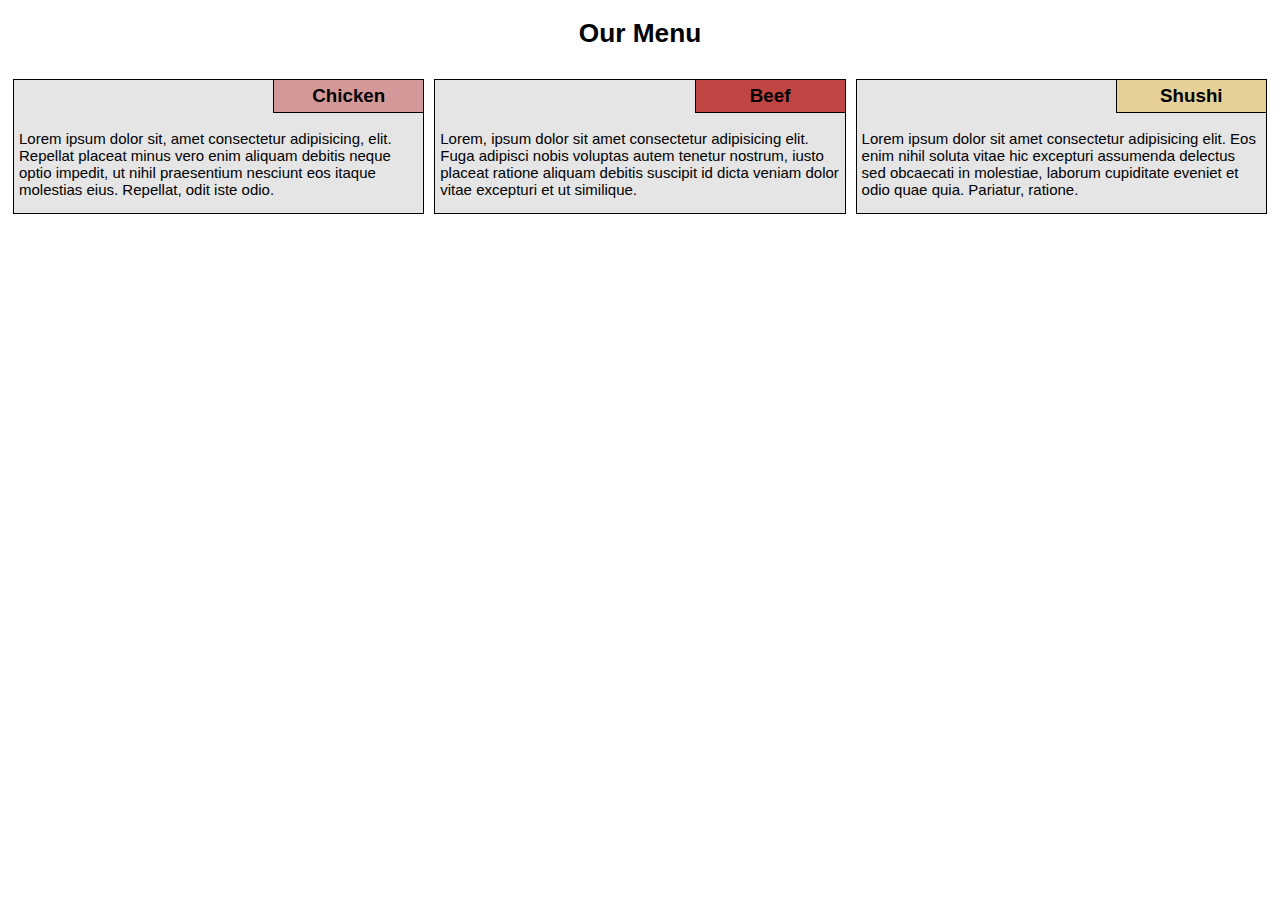
<file: mod2_solution/index.html>
<!DOCTYPE html>
<html lang="en">
<head>
	<meta charset="UTF-8">
	<meta name="viewport" content="width=device-width, initial-scale=1.0">
	<link rel="stylesheet" type="text/css" href="css/style.css">
	<title>Assignment Solution for Module 2</title>
</head>
<body>
<h1>Our Menu</h1>
<div id="main">
	<div class="item" id="chicken">
		<div class="inside">
			<div class="item-name">
				<h2>Chicken</h2>
			</div>
			<p>Lorem ipsum dolor sit, amet consectetur adipisicing, elit. Repellat placeat minus vero enim aliquam debitis neque optio impedit, ut nihil praesentium nesciunt eos itaque molestias eius. Repellat, odit iste odio.</p>
		</div>
	</div>

	<div class="item" id="beef">
		<div class="inside">
			<div class="item-name">
				<h2>Beef</h2>
			</div>
			<p>Lorem, ipsum dolor sit amet consectetur adipisicing elit. Fuga adipisci nobis voluptas autem tenetur nostrum, iusto placeat ratione aliquam debitis suscipit id dicta veniam dolor vitae excepturi et ut similique.</p>
		</div>
	</div>

	<div class="item" id="shushi">
		<div class="inside">
			<div class="item-name">
				<h2>Shushi</h2>
			</div>
			<p>Lorem ipsum dolor sit amet consectetur adipisicing elit. Eos enim nihil soluta vitae hic excepturi assumenda delectus sed obcaecati in molestiae, laborum cupiditate eveniet et odio quae quia. Pariatur, ratione.</p>
		</div>
	</div>
	
</div>	
</body>
</html>
</file>
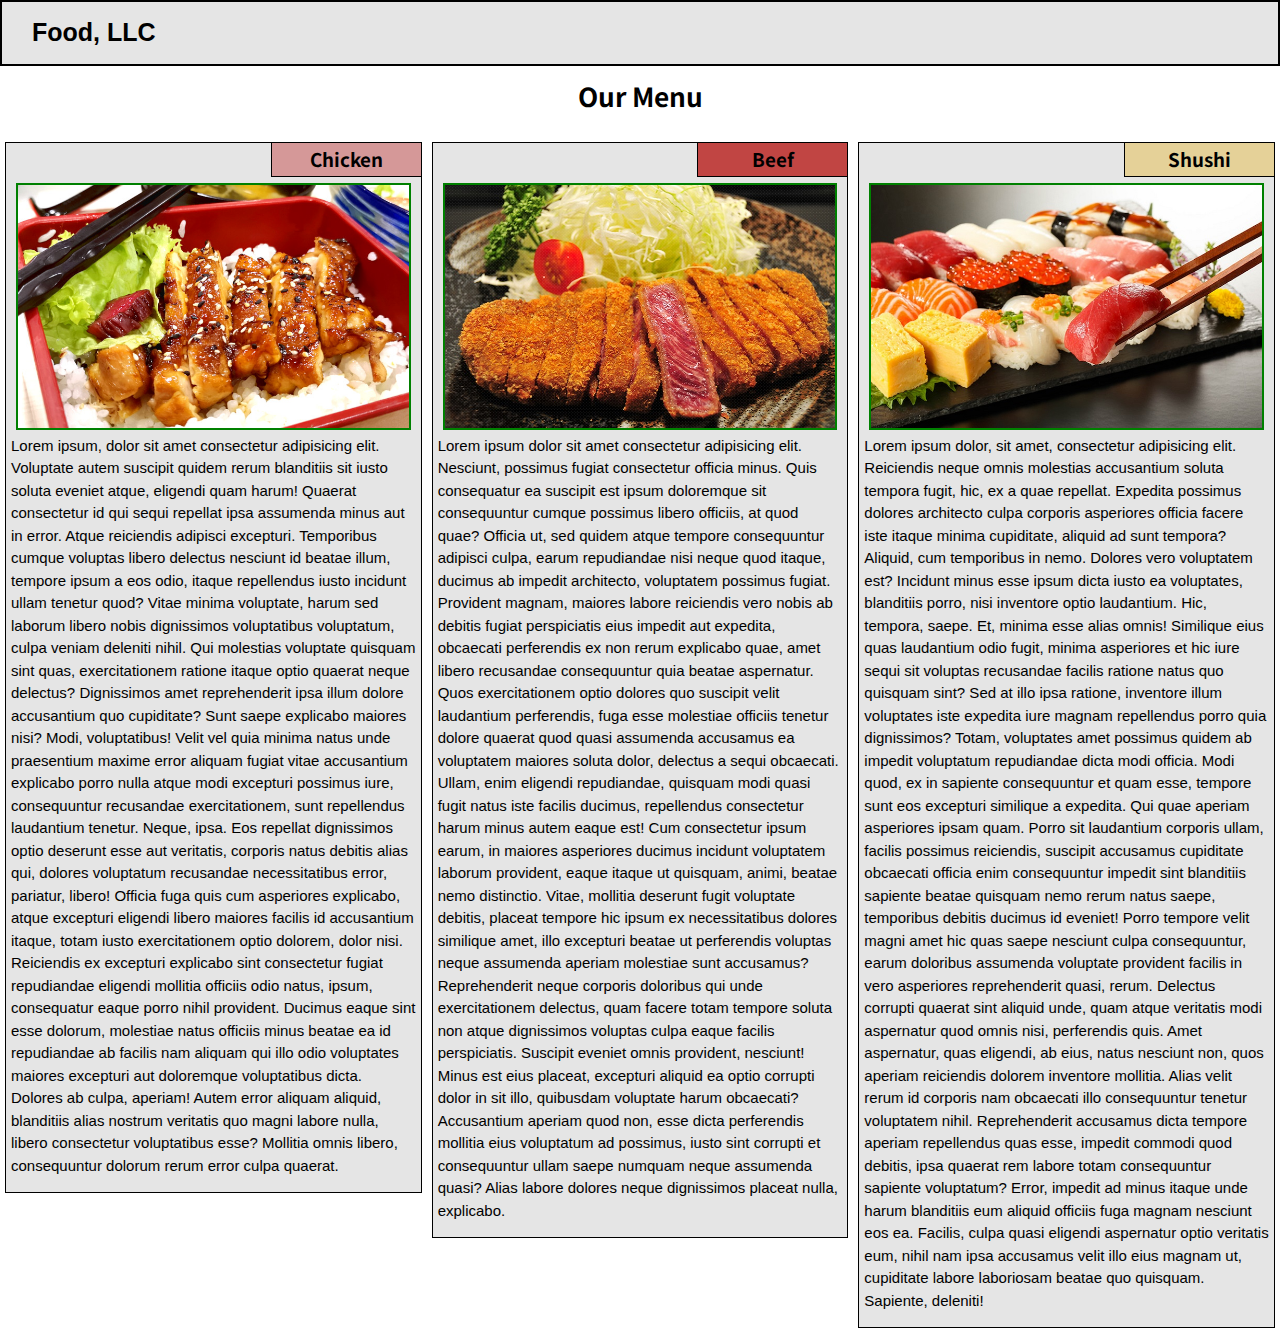
<file: mod3_solution/index.html>
<!DOCTYPE html>
<html lang="en">
<head>
	<meta charset="UTF-8">
	<meta name="viewport" content="width=device-width, initial-scale=1.0">
	<link rel="preconnect" href="https://fonts.gstatic.com">
	<link href="https://fonts.googleapis.com/css2?family=Noto+Sans+JP:wght@500&display=swap" rel="stylesheet">
	<link rel="stylesheet" href="css/bootstrap.min.css">
	<link rel="stylesheet" type="text/css" href="css/style.css">
	<title>Assignment Solution for Module 3</title>
</head>
<body>
	<header>
		<nav id="header-nav" class="navbar navbar-light">
			<div class="container-fluid">
				<div class="navbar-brand" id="top">
					<span>Food, LLC</span>
				</div>
				<button class="navbar-toggler d-md-none" type="button" data-toggle="collapse" data-target="#navbarSupportedContent" aria-controls="navbarSupportedContent" aria-expanded="false" aria-label="Toggle navigation">
        			<span class="sr-only">Toggle navigation</span>
        			<span class="navbar-toggler-icon"></span>
      			</button>
				
				<div class="collapse navbar-collapse d-md-none" id="navbarSupportedContent">
           			<ul id="nav-list" class="navbar-nav mr-auto">
            			<li class="nav-item active">
              				<a href="#chicken">Chicken</a>
              			</li>	
              			<li class="nav-item">
              				<a href="#beef">Beef</a>
              			</li>
              			<li class="nav-item">
              				<a href="#shushi">Shushi</a>
              			</li>
              		</ul>
              	</div>
			</div>
			
		</nav>
	</header>
	<h1>Our Menu</h1>
	<div class="container-fluid">
		<div class="row clearfix" id="main">
			<div class="item col-lg-4 col-md-6 col-sm-12 col-xs-12 float-lg-left float-md-left" id="chicken">
				<div class="inside">
					<div class="item-name">
						<h2>Chicken</h2>
					</div>
					<div class="food-image">
						<img src="images/chicken.jpg" alt="Chicken">
					</div>
					<p>
						Lorem ipsum, dolor sit amet consectetur adipisicing elit. Voluptate autem suscipit quidem rerum blanditiis sit iusto soluta eveniet atque, eligendi quam harum! Quaerat consectetur id qui sequi repellat ipsa assumenda minus aut in error. Atque reiciendis adipisci excepturi. Temporibus cumque voluptas libero delectus nesciunt id beatae illum, tempore ipsum a eos odio, itaque repellendus iusto incidunt ullam tenetur quod? Vitae minima voluptate, harum sed laborum libero nobis dignissimos voluptatibus voluptatum, culpa veniam deleniti nihil. Qui molestias voluptate quisquam sint quas, exercitationem ratione itaque optio quaerat neque delectus? Dignissimos amet reprehenderit ipsa illum dolore accusantium quo cupiditate? Sunt saepe explicabo maiores nisi? Modi, voluptatibus! Velit vel quia minima natus unde praesentium maxime error aliquam fugiat vitae accusantium explicabo porro nulla atque modi excepturi possimus iure, consequuntur recusandae exercitationem, sunt repellendus laudantium tenetur. Neque, ipsa. Eos repellat dignissimos optio deserunt esse aut veritatis, corporis natus debitis alias qui, dolores voluptatum recusandae necessitatibus error, pariatur, libero! Officia fuga quis cum asperiores explicabo, atque excepturi eligendi libero maiores facilis id accusantium itaque, totam iusto exercitationem optio dolorem, dolor nisi. Reiciendis ex excepturi explicabo sint consectetur fugiat repudiandae eligendi mollitia officiis odio natus, ipsum, consequatur eaque porro nihil provident. Ducimus eaque sint esse dolorum, molestiae natus officiis minus beatae ea id repudiandae ab facilis nam aliquam qui illo odio voluptates maiores excepturi aut doloremque voluptatibus dicta. Dolores ab culpa, aperiam! Autem error aliquam aliquid, blanditiis alias nostrum veritatis quo magni labore nulla, libero consectetur voluptatibus esse? Mollitia omnis libero, consequuntur dolorum rerum error culpa quaerat.
					</p>
					<a href="#top" class="d-md-none">Back to Top</a>
				</div>
			</div>

			<div class="item col-lg-4 col-md-6 col-sm-12 col-xs-12 float-lg-left float-md-left" id="beef">
				<div class="inside">
					<div class="item-name">
						<h2>Beef</h2>
					</div>
					<div class="food-image">
						<img src="images/beef.jpg" alt="Beef">
					</div>
					<p>
						Lorem ipsum dolor sit amet consectetur adipisicing elit. Nesciunt, possimus fugiat consectetur officia minus. Quis consequatur ea suscipit est ipsum doloremque sit consequuntur cumque possimus libero officiis, at quod quae? Officia ut, sed quidem atque tempore consequuntur adipisci culpa, earum repudiandae nisi neque quod itaque, ducimus ab impedit architecto, voluptatem possimus fugiat. Provident magnam, maiores labore reiciendis vero nobis ab debitis fugiat perspiciatis eius impedit aut expedita, obcaecati perferendis ex non rerum explicabo quae, amet libero recusandae consequuntur quia beatae aspernatur. Quos exercitationem optio dolores quo suscipit velit laudantium perferendis, fuga esse molestiae officiis tenetur dolore quaerat quod quasi assumenda accusamus ea voluptatem maiores soluta dolor, delectus a sequi obcaecati. Ullam, enim eligendi repudiandae, quisquam modi quasi fugit natus iste facilis ducimus, repellendus consectetur harum minus autem eaque est! Cum consectetur ipsum earum, in maiores asperiores ducimus incidunt voluptatem laborum provident, eaque itaque ut quisquam, animi, beatae nemo distinctio. Vitae, mollitia deserunt fugit voluptate debitis, placeat tempore hic ipsum ex necessitatibus dolores similique amet, illo excepturi beatae ut perferendis voluptas neque assumenda aperiam molestiae sunt accusamus? Reprehenderit neque corporis doloribus qui unde exercitationem delectus, quam facere totam tempore soluta non atque dignissimos voluptas culpa eaque facilis perspiciatis. Suscipit eveniet omnis provident, nesciunt! Minus est eius placeat, excepturi aliquid ea optio corrupti dolor in sit illo, quibusdam voluptate harum obcaecati? Accusantium aperiam quod non, esse dicta perferendis mollitia eius voluptatum ad possimus, iusto sint corrupti et consequuntur ullam saepe numquam neque assumenda quasi? Alias labore dolores neque dignissimos placeat nulla, explicabo.
					</p>
					<a href="#top" class="d-md-none">Back to Top</a>
				</div>
			</div>

			<div class="item col-lg-4 col-md-12 col-sm-12 col-xs-12 float-lg-left " id="shushi">
				<div class="inside">
					<div class="item-name">
						<h2>Shushi</h2>
					</div>
					<div class="food-image">
						<img src="images/shushi.jpg" alt="Shushi">
					</div>
					<p>
						Lorem ipsum dolor, sit amet, consectetur adipisicing elit. Reiciendis neque omnis molestias accusantium soluta tempora fugit, hic, ex a quae repellat. Expedita possimus dolores architecto culpa corporis asperiores officia facere iste itaque minima cupiditate, aliquid ad sunt tempora? Aliquid, cum temporibus in nemo. Dolores vero voluptatem est? Incidunt minus esse ipsum dicta iusto ea voluptates, blanditiis porro, nisi inventore optio laudantium. Hic, tempora, saepe. Et, minima esse alias omnis! Similique eius quas laudantium odio fugit, minima asperiores et hic iure sequi sit voluptas recusandae facilis ratione natus quo quisquam sint? Sed at illo ipsa ratione, inventore illum voluptates iste expedita iure magnam repellendus porro quia dignissimos? Totam, voluptates amet possimus quidem ab impedit voluptatum repudiandae dicta modi officia. Modi quod, ex in sapiente consequuntur et quam esse, tempore sunt eos excepturi similique a expedita. Qui quae aperiam asperiores ipsam quam. Porro sit laudantium corporis ullam, facilis possimus reiciendis, suscipit accusamus cupiditate obcaecati officia enim consequuntur impedit sint blanditiis sapiente beatae quisquam nemo rerum natus saepe, temporibus debitis ducimus id eveniet! Porro tempore velit magni amet hic quas saepe nesciunt culpa consequuntur, earum doloribus assumenda voluptate provident facilis in vero asperiores reprehenderit quasi, rerum. Delectus corrupti quaerat sint aliquid unde, quam atque veritatis modi aspernatur quod omnis nisi, perferendis quis. Amet aspernatur, quas eligendi, ab eius, natus nesciunt non, quos aperiam reiciendis dolorem inventore mollitia. Alias velit rerum id corporis nam obcaecati illo consequuntur tenetur voluptatem nihil. Reprehenderit accusamus dicta tempore aperiam repellendus quas esse, impedit commodi quod debitis, ipsa quaerat rem labore totam consequuntur sapiente voluptatum? Error, impedit ad minus itaque unde harum blanditiis eum aliquid officiis fuga magnam nesciunt eos ea. Facilis, culpa quasi eligendi aspernatur optio veritatis eum, nihil nam ipsa accusamus velit illo eius magnam ut, cupiditate labore laboriosam beatae quo quisquam. Sapiente, deleniti!
					</p>
					<a href="#top" class="d-md-none">Back to Top</a>
				</div>
			</div>
		</div>
	</div>
	<script src="js/jquery-3.5.1.js"></script>
	<script src="js/bootstrap.bundle.min.js"></script>
</body>
</html>
</file>
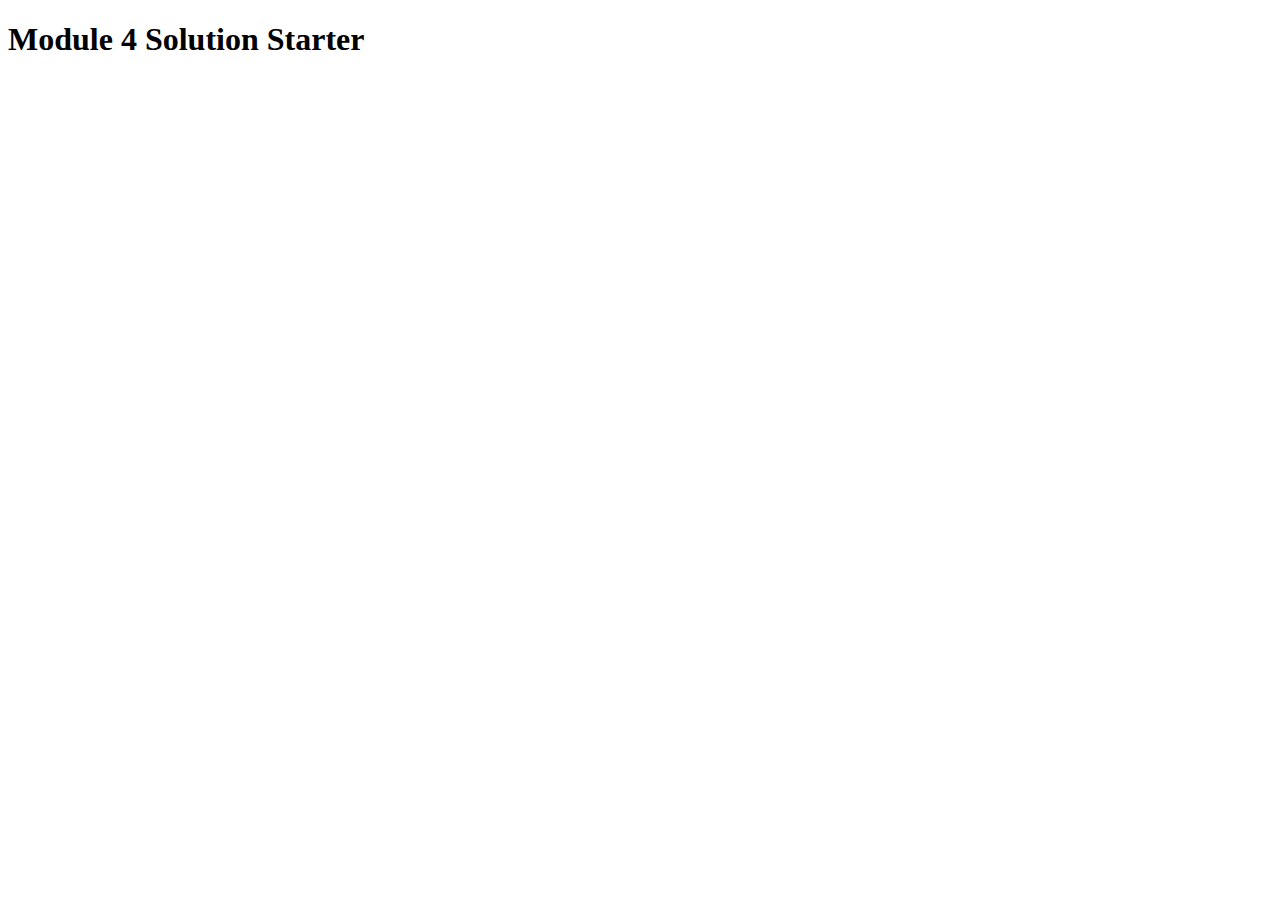
<file: mod4_solution/index.html>
<!DOCTYPE html>
<html>
<head>
  <meta charset="utf-8">
  <title>Module 4 Solution Starter</title>
  <script>
    var names = []; // DO NOT REMOVE
  </script>
  <script src="SpeakHello.js"></script>
  <script src="SpeakGoodBye.js"></script>
  <script src="script.js"></script>
</head>
<body>
  <h1>Module 4 Solution Starter</h1>
</body>
</html>
</file>
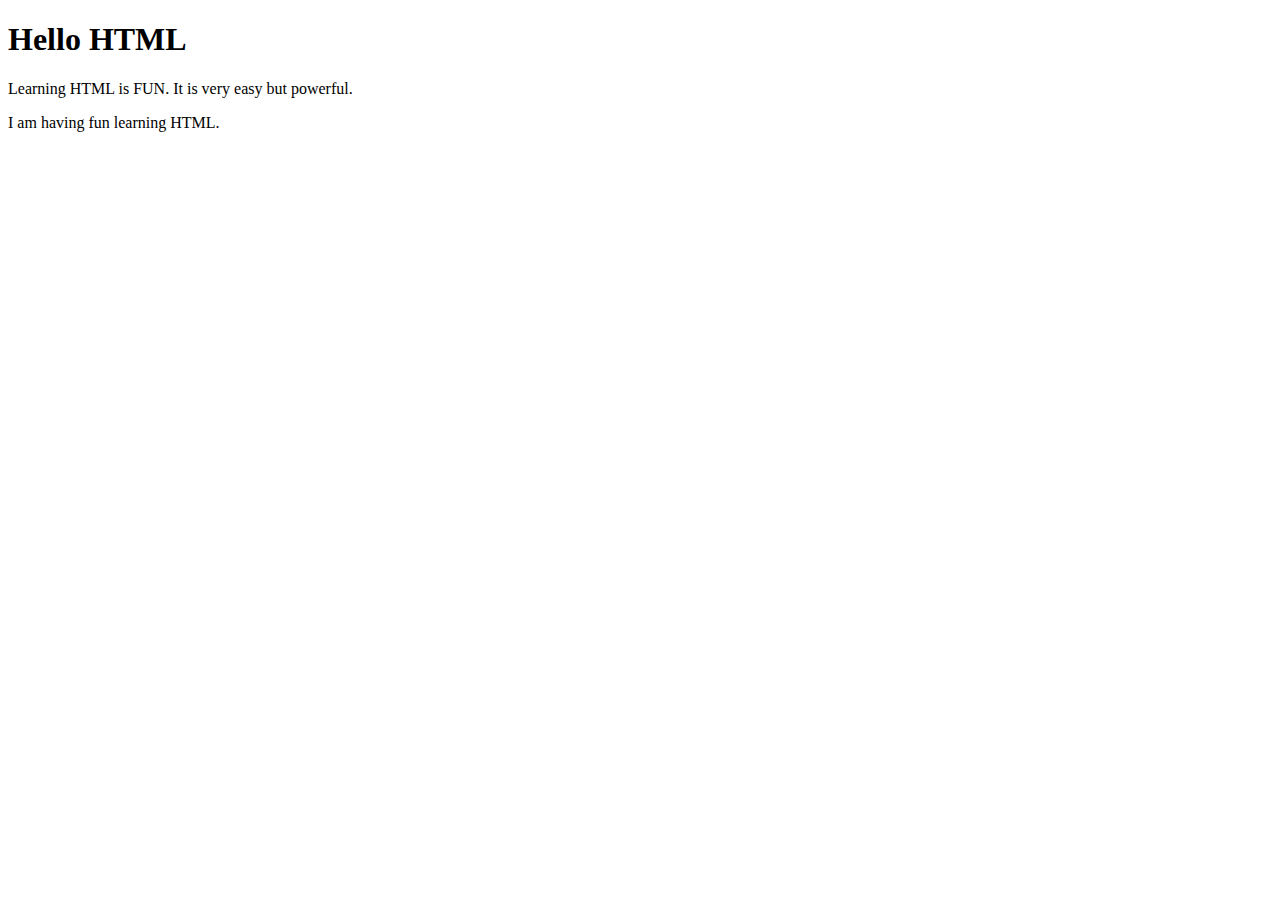
<file: site/index.html>
<!DOCTYPE html>
<html>
<head>
	<title>Hello HTML</title>
</head>
<body>
<h1>Hello HTML</h1>
<p>Learning HTML is FUN. It is very easy but powerful.</p>

<p>I am having fun learning HTML.</p>

</body>
</html>
</file>
<file: mod2_solution/css/style.css>
* {
  box-sizing: border-box;
  font-family: 'Helvetica Neue', Helvetica, Arial, sans-serif;
  font-size: 15px;
}

.main {
	width: 100%;
}
h1 {
	text-align: center;
	font-size: 1.75em;
	margin-bottom: 25px;
}

h2 {
	text-align: center;
	font-size: 1.25em;
	padding: 5px;
	margin: 0px;
}

.item {
	padding: 5px;
}
.inside {
	border: 1px solid black;
	position: relative;
	padding-top: 35px;
	padding-left: 5px;
	padding-right: 5px;
	background: #E5E5E5;
}

.item-name {
	border-left: 1px solid black;
	border-bottom: 1px solid black;
	position: absolute;
	top: 0px;
	right: 0px;
	width: 150px;
}

#chicken > div > div {
	background: #D59898;
}

#beef > div > div{
	background: #C14543;
}

#shushi > div > div{
	background: #E5D198;
}

/********** Large devices only **********/
@media (min-width: 992px) {
	.item{
		width: 33.33%;
		float: left;
	}
}

/********** Medium devices only **********/
@media (min-width: 768px) and (max-width: 991px) {
	#chicken, #beef {
		width: 50%;
		float: left;

	}

	#shushi {
		width: 100%;
		clear: both;

	}
}
</file>
<file: mod3_solution/css/style.css>
* {
  box-sizing: border-box;
  font-family: 'Helvetica Neue', Helvetica, Arial, sans-serif;
  font-size: 15px;
  color: black;
}

#header-nav {
	background: #E5E5E5;
	border: solid 2px black;
	border-radius: 0;
}

.navbar-brand>span {
	font-size: 25px;
	font-weight: bold;
}

#nav-list {
  margin-top: 10px;
}

#nav-list>li{
  margin: 5px 0;
  text-align: center;
}

#nav-list>li>a {
  font-size: 1.1em;
  font-weight: bold;
  color: #5d0a71;
  display: block;
  text-decoration: none;
}
#nav-list>li>a:hover {
  background: #2c261a;
  color: #fef2db;
  padding:3px 0;
  text-decoration: none;
}

.navbar-light button.navbar-toggler {
  border: 2px solid #5d0a71;
}

button.navbar-toggler {
  clear: both;
 }

.main {
	width: 100%;
}

h1 {
	text-align: center;
	font-size: 1.75em;
	font-weight: bold;
	font-family: 'Noto Sans JP', sans-serif;
	margin-top: 15px;
	margin-bottom: 25px;
}

h2 {
	text-align: center;
	font-size: 1.25em;
	font-weight: bold;
	font-family: 'Noto Sans JP', sans-serif;
	padding: 5px;
	margin: 0px;
}

.item {
	padding: 5px;
}
.inside {
	border: 1px solid black;
	position: relative;
	padding-top: 35px;
	padding-left: 5px;
	padding-right: 5px;
	background: #E5E5E5;
}

.item-name {
	border-left: 1px solid black;
	border-bottom: 1px solid black;
	position: absolute;
	top: 0px;
	right: 0px;
	width: 150px;
}

#chicken > div > div {
	background: #D59898;
}

#beef > div > div{
	background: #C14543;
}

#shushi > div > div{
	background: #E5D198;
}

.food-image {
	margin: 5px;
	border: solid 2px green;

}

.food-image img {
	width: 100%;
	height: 100%;
	object-fit: cover;
}

.inside a {
	position: absolute;
	right: 0;
	bottom: 0;
	margin-right: 5px;
	font-weight: bold;
	font-size: 0.9em;
	color: #5d0a71;
	text-decoration: none;
}
</file>
